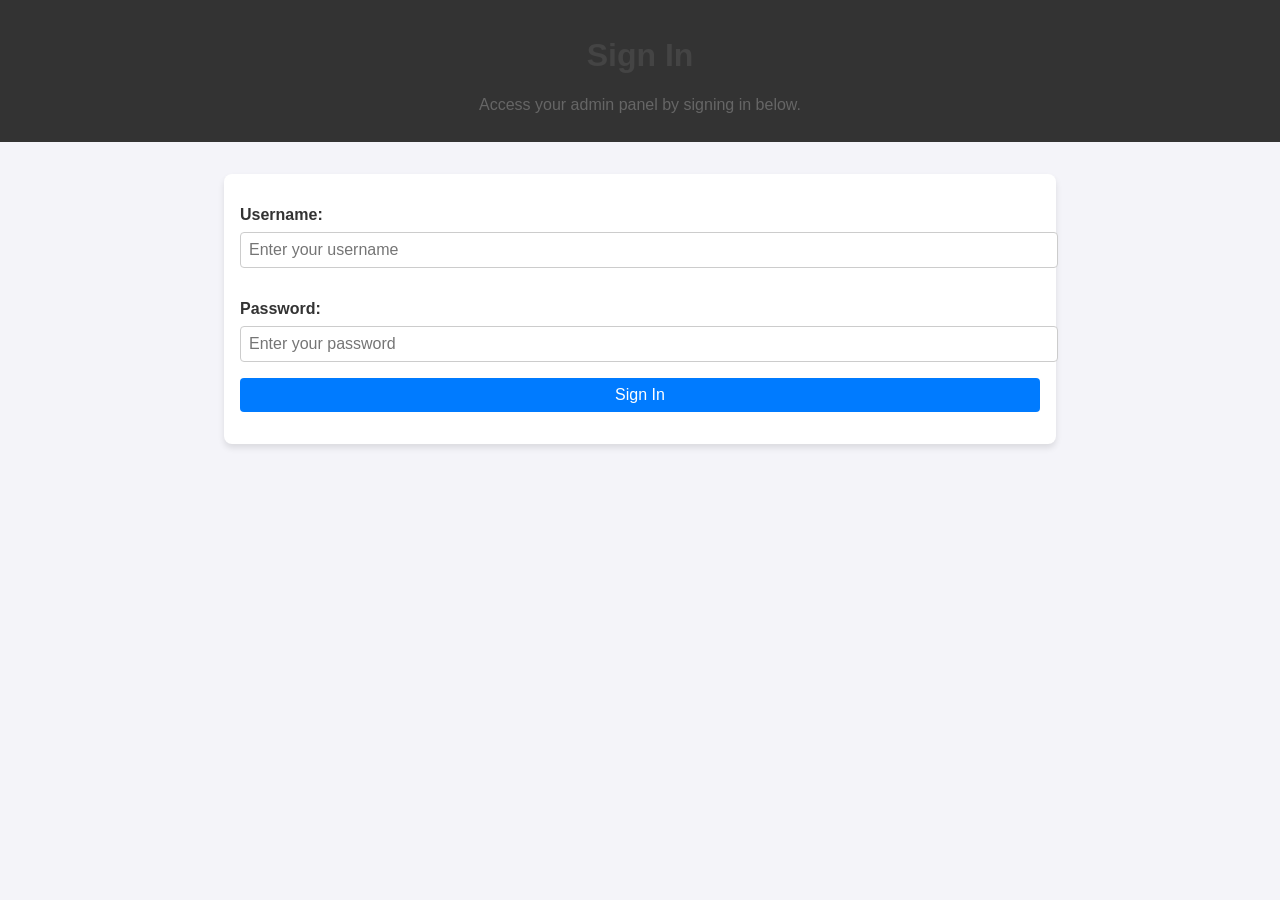
<file: admin.html>
<!DOCTYPE html>
<html lang="en">
<head>
  <meta charset="UTF-8" />
  <meta name="viewport" content="width=device-width, initial-scale=1.0" />
  <title>Admin Panel</title>
  <link rel="stylesheet" href="admin.css">
  <script src="admin.js" defer></script>
</head>
<body>
  <header>
    <h1>Heritage Bridge Advisory</h1>
    <p>Manage your website content easily.</p>
  </header>

  <main>
    <section class="content-editor">
      <h2>Edit Text Content</h2>
      <label for="text-element">Select Site Text:</label>
      <select id="text-element">
        <option value="nav-about">Navigation - About Us</option>
        <option value="nav-services">Navigation - Services</option>
        <option value="nav-team">Navigation - Our Team</option>
        <option value="nav-contact">Navigation - Contact Us Button</option>
        <option value="hero-eyebrow">Hero - Small Label</option>
        <option value="hero-heading">Hero - Main Heading</option>
        <option value="hero-description">Hero - Description Paragraph</option>
        <option value="east-africa-badge-title">East Africa Badge - Title</option>
        <option value="east-africa-badge-countries">East Africa Badge - Countries</option>
        <option value="about-heading">About - Main Heading</option>
        <option value="services-heading">Services - Main Heading</option>
        <option value="team-heading">Team - Main Heading</option>
        <option value="values-heading">Values - Main Heading</option>
        <option value="values-copy">Values - Subtext</option>
        <option value="value-1-title">Value 1 Title</option>
        <option value="value-1-copy">Value 1 Copy</option>
        <option value="value-2-title">Value 2 Title</option>
        <option value="value-2-copy">Value 2 Copy</option>
        <option value="contact-office">Contact - Office Location</option>
        <option value="contact-email">Contact - Email Address</option>
        <option value="contact-phone">Contact - Phone Number</option>
        <option value="contact-heading">Contact - Main Heading</option>
        <option value="footer-description">Footer - Description</option>
      </select>

      <label for="old-text">Old Text:</label>
      <textarea id="old-text" placeholder="Enter the old text here..."></textarea>

      <label for="new-text">New Text:</label>
      <textarea id="new-text" placeholder="Enter the new text here..."></textarea>

      <button type="button" id="save-text">Save Text</button>
    </section>

    <section class="country-order-editor">
      <h2>Reorder East Africa Badge Countries</h2>
      <p>Reorder the countries shown on the East Africa badge without typing the full text manually.</p>
      <ul id="country-order-list" class="country-order-list"></ul>
      <div class="country-order-buttons">
        <button type="button" id="move-country-up">Move Up</button>
        <button type="button" id="move-country-down">Move Down</button>
        <button type="button" id="save-country-order">Save Country Order</button>
        <button type="button" id="reset-country-order">Reset Default Order</button>
      </div>
      <p class="field-note">This updates the badge text shown under the About section on the homepage.</p>
    </section>

    <section class="image-editor">
      <h2>Edit Images</h2>
      <p>Choose exactly where on the website this image should appear.</p>
      <label for="image-element">Select Site Part:</label>
      <select id="image-element">
        <option value="selector:.nav-logo-mark">Navigation Logo (Top Left)</option>
        <option value="selector:footer .footer-brand .nav-logo img">Footer Logo</option>
        <option value="hero-slide-1">Hero Slider - Slide 1 (Top Section)</option>
        <option value="hero-slide-2">Hero Slider - Slide 2 (Top Section)</option>
        <option value="hero-slide-3">Hero Slider - Slide 3 (Top Section)</option>
        <option value="about-main">About Section - Main Image</option>
        <option value="service-real-estate">Services - Real Estate Card</option>
        <option value="service-business-setup">Services - Business Setup Card</option>
        <option value="service-portfolio">Services - Portfolio Card</option>
        <option value="team-member-1">Team - Member 1 Photo</option>
        <option value="team-member-2">Team - Member 2 Photo</option>
        <option value="custom-selector">Custom Target (Advanced)</option>
      </select>

      <div id="custom-image-selector-wrap" class="hidden">
        <label for="custom-image-selector">Custom CSS Selector:</label>
        <input type="text" id="custom-image-selector" placeholder="Example: #gallery .gallery-item:nth-child(1) img" />
      </div>

      <p id="image-target-note" class="field-note">This image will replace the selected site part.</p>

      <label for="new-image">Upload New Image:</label>
      <input type="file" id="new-image" accept="image/*">

      <label for="image-caption">Optional Image Description or Caption:</label>
      <textarea id="image-caption" placeholder="Example: Advisors meeting with diaspora investors in Kigali"></textarea>
      <p class="field-note">If provided, this will be used as image description (alt text) and as caption where supported.</p>

      <button type="button" id="save-image">Save Image</button>
      <button type="button" id="delete-image" class="danger-btn">Delete Selected Override</button>

      <h3>Current Site Images</h3>
      <p class="field-note">Each card shows the current image in use for that site section.</p>
      <div id="image-manager-grid" class="image-manager-grid"></div>
      <input type="file" id="card-image-input" accept="image/*" class="hidden">
    </section>

    <section class="current-content">
      <h2>Current Content</h2>
      <pre id="content-display">Loading...</pre>
    </section>
  </main>

  <script>
    document.addEventListener('DOMContentLoaded', () => {
      const isAuthenticated = localStorage.getItem('isAuthenticated');

      if (!isAuthenticated) {
        window.location.href = 'signin.html';
      }

      const signOutButton = document.createElement('button');
      signOutButton.textContent = 'Sign Out';
      signOutButton.style.margin = '1rem';
      signOutButton.addEventListener('click', () => {
        localStorage.removeItem('isAuthenticated');
        window.location.href = 'signin.html';
      });

      document.body.prepend(signOutButton);
    });
  </script>
</body>
</html>
</file>
<file: admin.css>
body {
  font-family: Arial, sans-serif;
  margin: 0;
  padding: 0;
  background-color: #f4f4f9;
  color: #333;
}

header {
  background-color: #333;
  color: #fff;
  padding: 1rem;
  text-align: center;
}

main {
  max-width: 800px;
  margin: 2rem auto;
  padding: 1rem;
  background: #fff;
  border-radius: 8px;
  box-shadow: 0 4px 6px rgba(0, 0, 0, 0.1);
}

h1, h2 {
  color: #444;
}

p {
  margin: 0.3rem 0 0.75rem;
  color: #666;
}

label {
  display: block;
  margin: 1rem 0 0.5rem;
  font-weight: bold;
}

input, select, textarea, button {
  width: 100%;
  padding: 0.5rem;
  margin-bottom: 1rem;
  border: 1px solid #ccc;
  border-radius: 4px;
  font-size: 1rem;
}

button {
  background-color: #007bff;
  color: #fff;
  border: none;
  cursor: pointer;
}

button:hover {
  background-color: #0056b3;
}

.content-editor, .image-editor {
  margin-bottom: 2rem;
}

.danger-btn {
  background-color: #b3261e;
}

.danger-btn:hover {
  background-color: #8e1b15;
}

.image-manager-grid {
  display: grid;
  grid-template-columns: repeat(auto-fit, minmax(220px, 1fr));
  gap: 14px;
  margin-top: 0.5rem;
}

.image-card {
  border: 1px solid #ddd;
  border-radius: 8px;
  padding: 10px;
  background: #fff;
}

.image-card-preview {
  width: 100%;
  height: 140px;
  object-fit: cover;
  border-radius: 6px;
  border: 1px solid #e1e1e1;
  background: #f0f0f0;
}

.image-card-title {
  font-size: 0.92rem;
  font-weight: 700;
  margin: 8px 0 4px;
}

.image-card-meta {
  font-size: 0.8rem;
  color: #666;
  margin-bottom: 8px;
}

.image-card-actions {
  display: grid;
  grid-template-columns: 1fr 1fr 1fr;
  gap: 6px;
}

.image-card-actions button {
  margin: 0;
  padding: 0.42rem;
  font-size: 0.82rem;
}

.field-note {
  font-size: 0.9rem;
  color: #555;
  margin-top: -0.25rem;
}

.country-order-editor {
  margin-bottom: 2rem;
}

.country-order-list {
  list-style: none;
  padding: 0;
  margin: 0 0 1rem;
  border: 1px solid #ddd;
  border-radius: 8px;
  background: #fafafa;
}

.country-order-item {
  padding: 0.9rem 1rem;
  border-bottom: 1px solid #eee;
  cursor: pointer;
}

.country-order-item:last-child {
  border-bottom: none;
}

.country-order-item.selected {
  background: #e8f0ff;
}

.country-order-buttons {
  display: grid;
  grid-template-columns: repeat(auto-fit, minmax(150px, 1fr));
  gap: 0.75rem;
  margin-bottom: 1rem;
}

  padding: 1rem;
  border: 1px solid #ddd;
  border-radius: 4px;
  overflow-x: auto;
}
</file>
